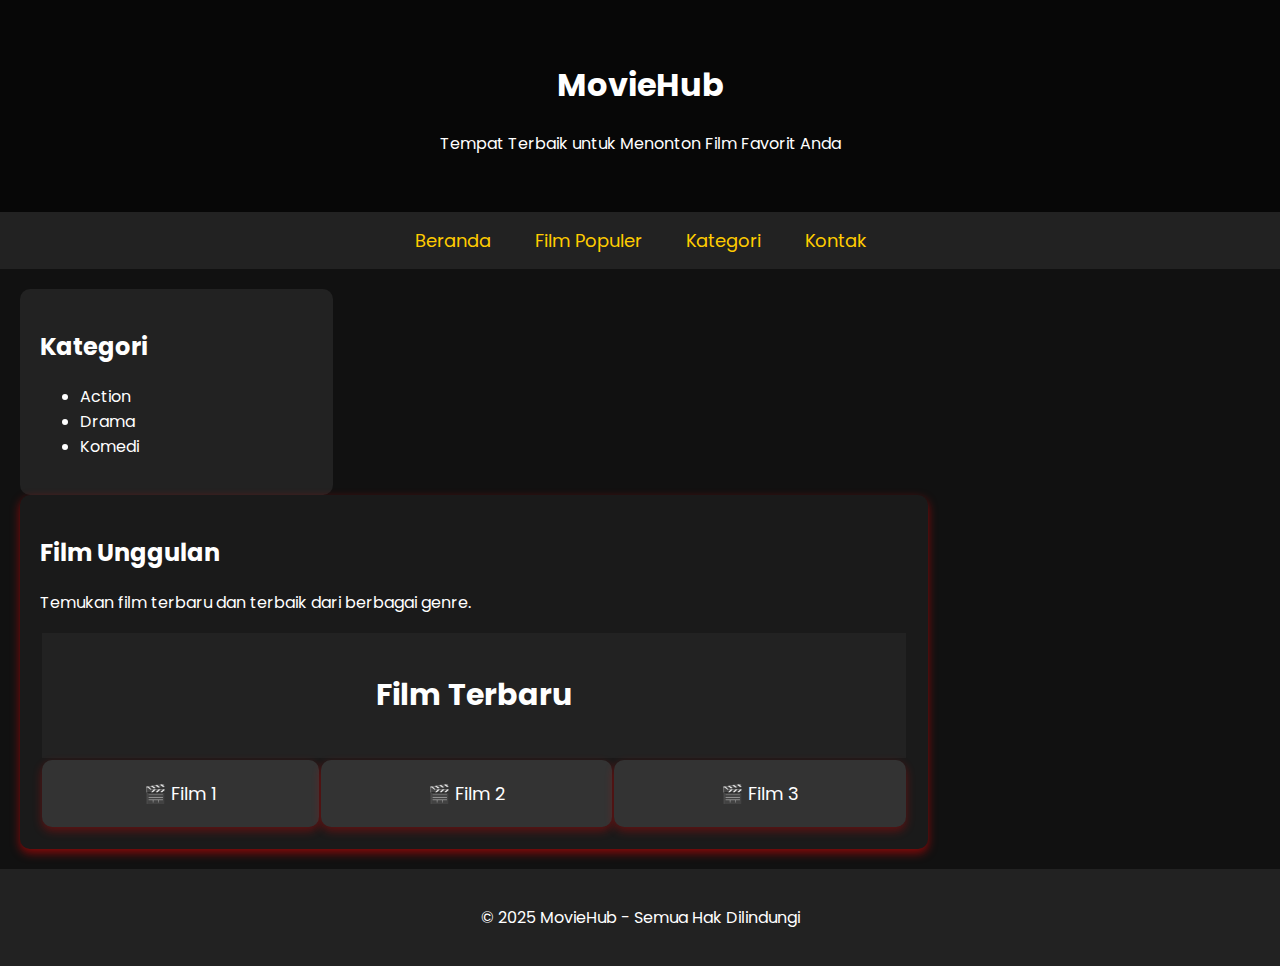
<file: index.html>
<!DOCTYPE html>
<html lang="id">
<head>
    <meta charset="UTF-8">
    <meta name="viewport" content="width=device-width, initial-scale=1.0">
    <title>MovieHub - Nonton Film Terbaik</title>
    <link rel="stylesheet" href="styles.css">
    <link rel="preconnect" href="https://fonts.googleapis.com">
    <link href="https://fonts.googleapis.com/css2?family=Poppins:wght@300;400;600&display=swap" rel="stylesheet">
</head>
<body>
    <header>
        <h1>MovieHub</h1>
        <p>Tempat Terbaik untuk Menonton Film Favorit Anda</p>
    </header>
    
    <nav>
        <ul>
            <li><a href="index.html">Beranda</a></li>
            <li><a href="#">Film Populer</a></li>
            <li><a href="#">Kategori</a></li>
            <li><a href="kontak.html">Kontak</a></li>
        </ul>
    </nav>
    
    <div class="container">
        <aside class="sidebar">
            <h2>Kategori</h2>
            <ul>
                <li><a href="#">Action</a></li>
                <li><a href="#">Drama</a></li>
                <li><a href="#">Komedi</a></li>
            </ul>
        </aside>
        
        <main class="content">
            <h2>Film Unggulan</h2>
            <p>Temukan film terbaru dan terbaik dari berbagai genre.</p>
            
            <table border="0" width="100%">
                <tr>
                    <td colspan="3" class="film-header">
                        <h2>Film Terbaru</h2>
                    </td>
                </tr>
                <tr>
                    <td class="film-card"><a href="">🎬 Film 1</a></td>
                    <td class="film-card"><a href="">🎬 Film 2</a></td>
                    <td class="film-card"><a href="">🎬 Film 3</a></td>
                </tr>
            </table>
        </main>
    </div>
    
    <footer>
        <p>&copy; 2025 MovieHub - Semua Hak Dilindungi</p>
    </footer>
</body>
</html>
</file>
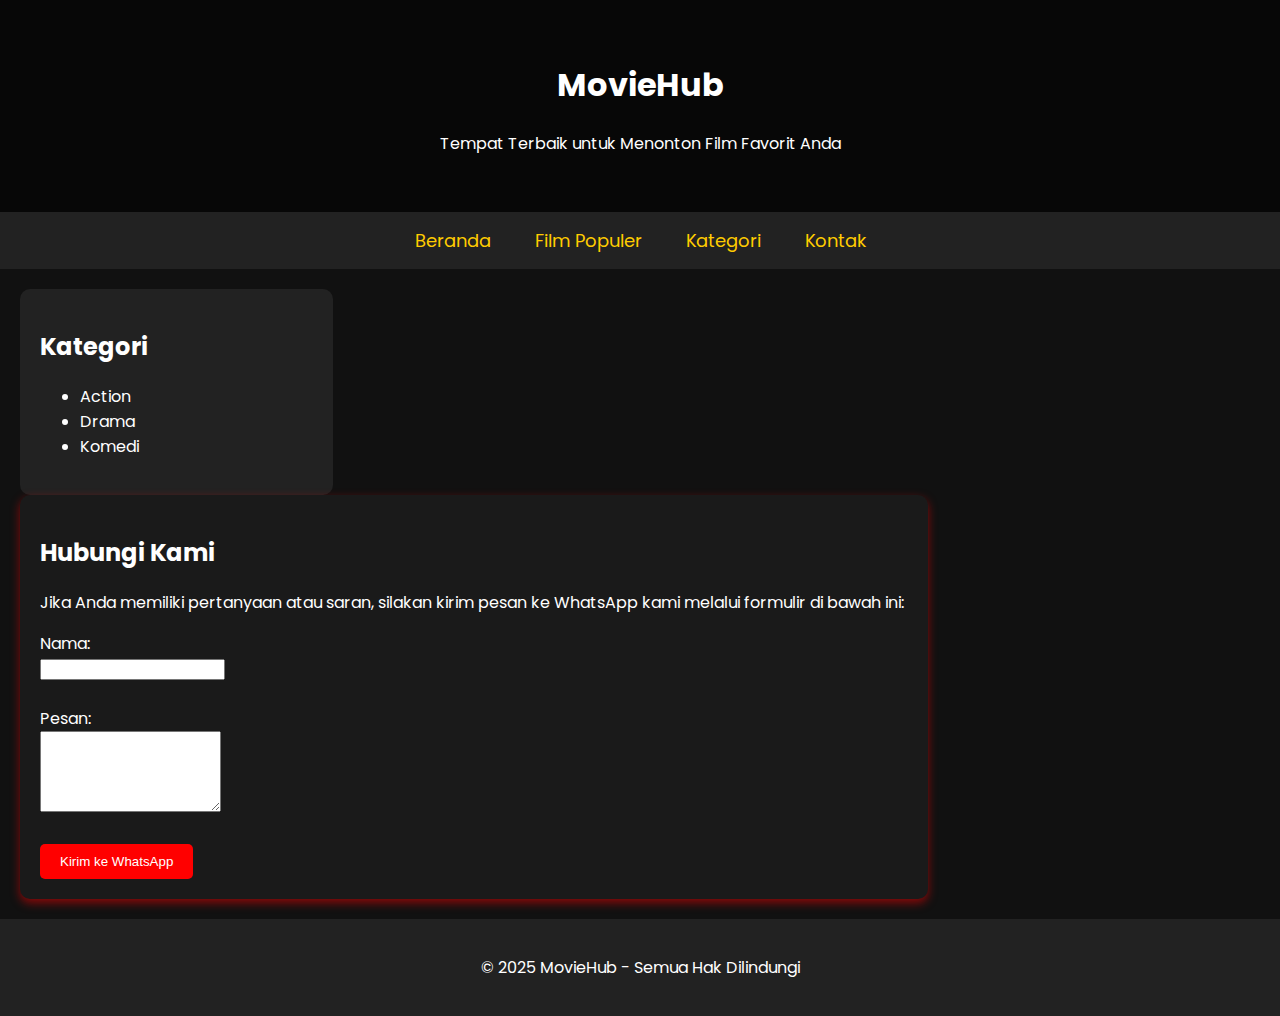
<file: kontak.html>
<!DOCTYPE html>
<html lang="id">
<head>
    <meta charset="UTF-8">
    <meta name="viewport" content="width=device-width, initial-scale=1.0">
    <title>MovieHub - Kontak Kami</title>
    <link rel="stylesheet" href="styles.css">
    <link rel="preconnect" href="https://fonts.googleapis.com">
    <link href="https://fonts.googleapis.com/css2?family=Poppins:wght@300;400;600&display=swap" rel="stylesheet">
</head>
<body>
    <header>
        <h1>MovieHub</h1>
        <p>Tempat Terbaik untuk Menonton Film Favorit Anda</p>
    </header>

    <nav>
        <ul>
            <li><a href="index.html">Beranda</a></li>
            <li><a href="#">Film Populer</a></li>
            <li><a href="#">Kategori</a></li>
            <li><a href="kontak.html">Kontak</a></li>
        </ul>
    </nav>

    <div class="container">
        <aside class="sidebar">
            <h2>Kategori</h2>
            <ul>
                <li><a href="#">Action</a></li>
                <li><a href="#">Drama</a></li>
                <li><a href="#">Komedi</a></li>
            </ul>
        </aside>

        <main class="content">
            <h2>Hubungi Kami</h2>
            <p>Jika Anda memiliki pertanyaan atau saran, silakan kirim pesan ke WhatsApp kami melalui formulir di bawah ini:</p>

            <form id="formWA">
                <label for="nama">Nama:</label><br>
                <input type="text" id="nama" name="nama" required><br><br>

                <label for="pesan">Pesan:</label><br>
                <textarea id="pesan" name="pesan" rows="5" required></textarea><br><br>

                <button type="submit" style="padding: 10px 20px; background-color: #ff0000; color: white; border: none; border-radius: 5px; cursor: pointer;">
                    Kirim ke WhatsApp
                </button>
            </form>
        </main>
    </div>

    <footer>
        <p>&copy; 2025 MovieHub - Semua Hak Dilindungi</p>
    </footer>

    <script>
        document.getElementById("formWA").addEventListener("submit", function(event) {
            event.preventDefault();

         
            var nama = document.getElementById("nama").value;
            var pesan = document.getElementById("pesan").value;

            var noWA = "6285895084755"; 

            var teks = `Halo, saya ${nama}.%0A${pesan}`;

            window.open(`https://wa.me/${6285895084755}?text=${teks}`, "_blank");
        });
    </script>
</file>
<file: styles.css>
* {
    text-decoration: none;
}

body {
    font-family: 'Poppins', sans-serif;
    margin: 0;
    padding: 0;
    background-color: #111;
    color: #fff;
}

header {
    background: linear-gradient(rgba(0, 0, 0, 0.6), rgba(0, 0, 0, 0.6)), 
                url('#') center/cover no-repeat;
    color: white;
    padding: 40px 20px;
    text-align: center;
}


nav {
    background: #222;
    padding: 15px;
    text-align: center;
}

nav ul {
    list-style: none;
    padding: 0;
    margin: 0;
}

nav ul li {
    display: inline;
    margin: 0 20px;
}

nav ul li a {
    color: #ffcc00;
    text-decoration: none;
    font-size: 18px;
    transition: 0.3s;
}

nav ul li a:hover {
    color: #ff0000;
}

.container {
    display: flex;
    flex-wrap: wrap;
    margin: 20px;
}

.sidebar {
    width: 22%;
    background: #222;
    padding: 20px;
    border-radius: 10px;
    margin-right: 20px;
}

.sidebar ul li a {
    color: white;
    transition: 1s;
}

.sidebar ul li a:hover {
    color: #ff0000;
}

.content {
    width: 70%;
    background: #1a1a1a;
    padding: 20px;
    border-radius: 10px;
    box-shadow: 0 4px 10px rgba(255, 0, 0, 0.5);
}

.film-header {
    background: #222;
    text-align: center;
    padding: 15px;
    font-size: 20px;
    font-weight: bold;
}

.film-card {
    background: #333;
    padding: 20px;
    text-align: center;
    border-radius: 10px;
    box-shadow: 0 4px 10px rgba(255, 0, 0, 0.3);
    font-size: 18px;
    transition: 1s;

}

.film-card:hover {
    background: #ff0000;
}

.film-card a {
    color: white;
}

footer {
    background: #222;
    color: white;
    text-align: center;
    padding: 20px;
    margin-top: 20px;
}

@media (max-width: 768px) {
    .container {
        flex-direction: column;
    }
    .sidebar, .content {
        width: 100%;
    }
    .film-card {
        margin-bottom: 10px;
    }
}
</file>
